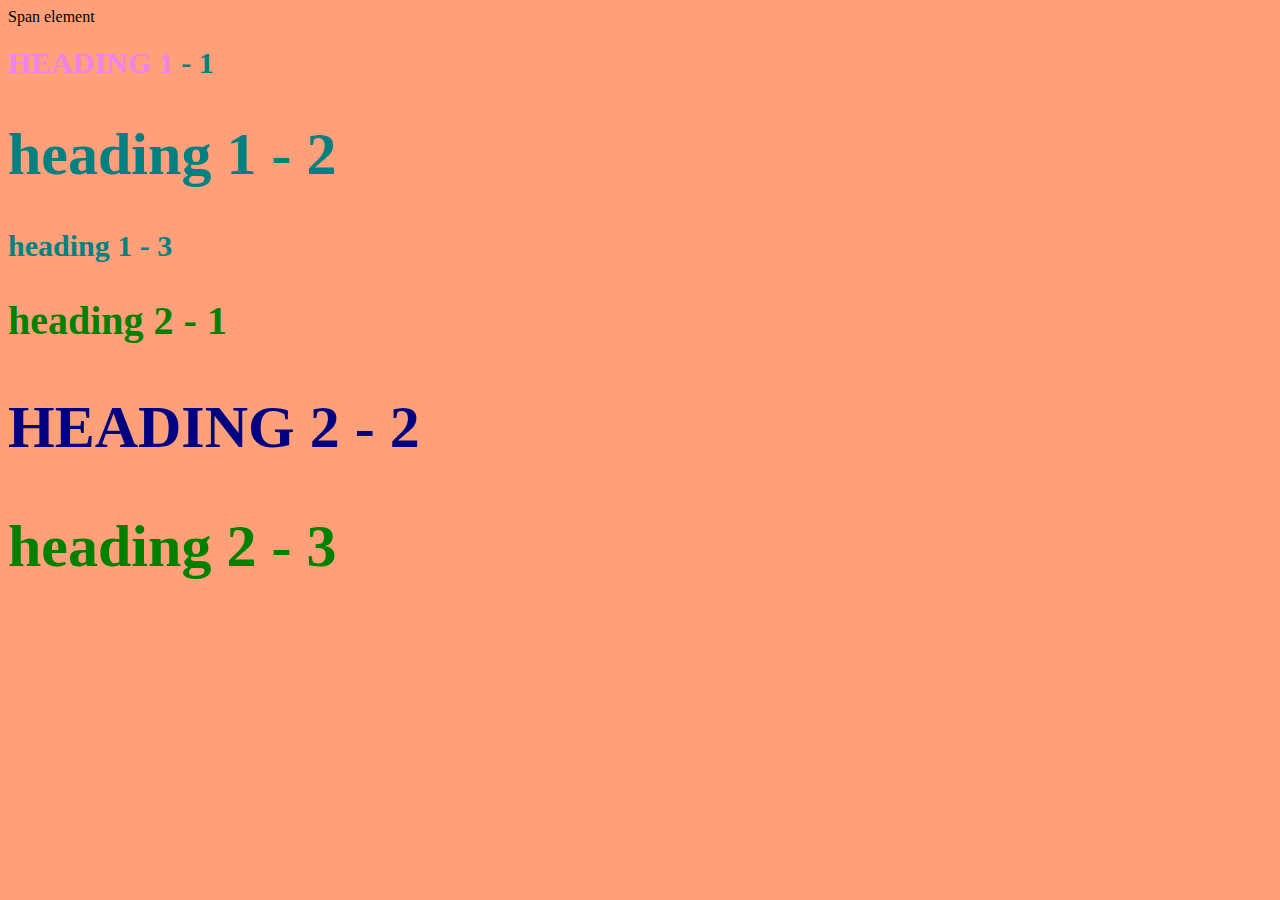
<file: style-test.html>
<!DOCTYPE html>
<html>
<head>
	<title>Style test</title>
	<link rel="stylesheet" type="text/css" href="css/test.css">
</head>
<body>
	<span>Span element</span>
	<h1 class="upper"><span>heading 1</span> - 1</h1>
	<h1 class="big">heading 1 - 2</h1>
	<h1>heading 1 - 3</h1>
	<h2>heading 2 - 1</h2>
	<h2 class="big upper">heading 2 - 2</h2>
	<h2 class="big">heading 2 - 3</h2>

</body>
</html>
</file>
<file: css/test.css>
body{
	background-color: LIGHTSALMON;
}
h1{
	font-size: 30px;
	color: teal;
}

h2{
	color: red;
	font-size: 40px;
}

h2{
	color: green;
}

.big{
	font-size: 60px;
}

.upper{
	text-transform: uppercase;
}

.big.upper{
	color: navy;
}

h1 span{
	color: violet;
}
</file>
